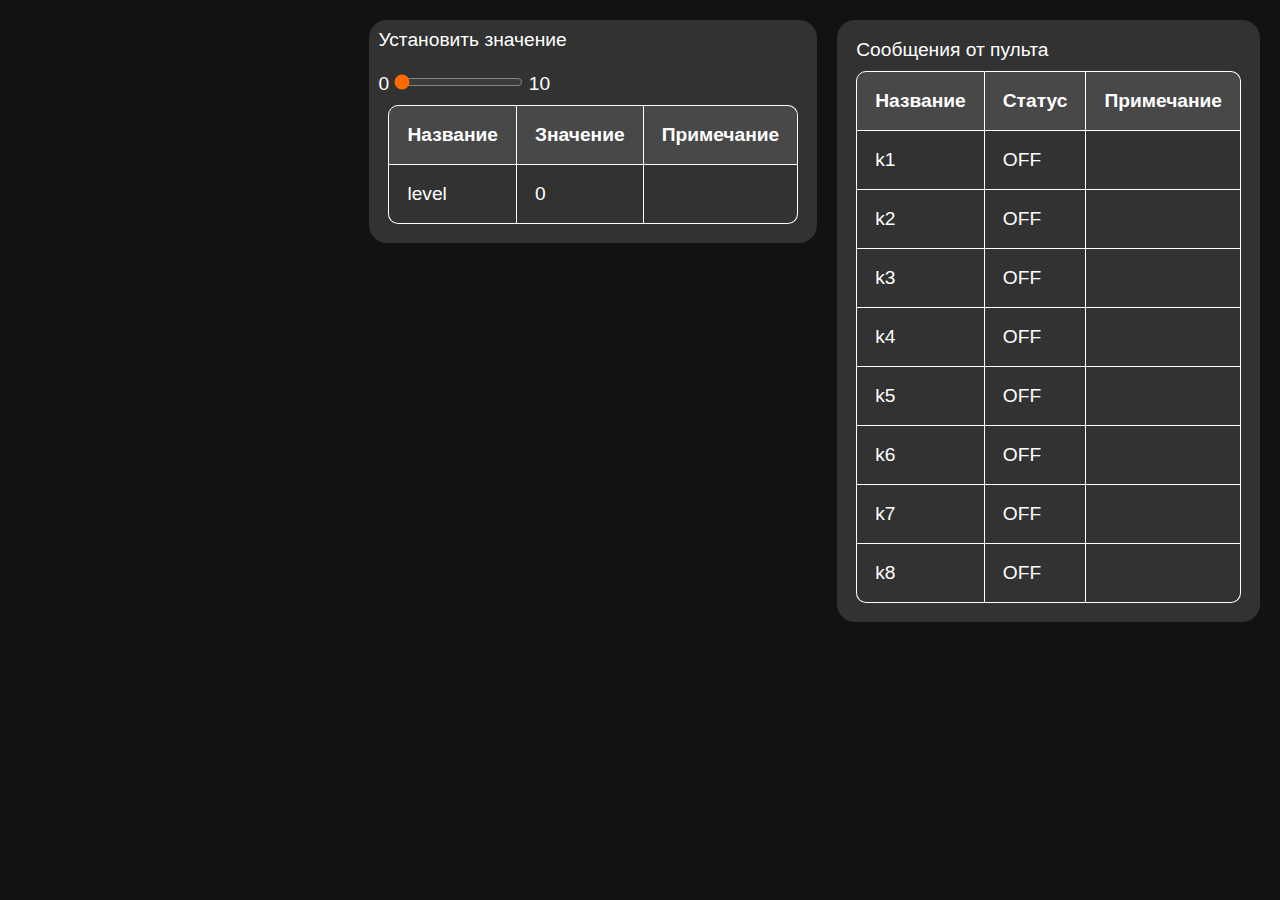
<file: index.html>
<!DOCTYPE html>
<html lang="ru">
<head>
    <meta charset="UTF-8">
    <meta name="viewport" content="width=device-width, initial-scale=1.0">
    <title>Школьный проект // Протоколы передачи данных</title>
    <link rel="stylesheet" href="css/main.css">
</head>
<body>
<main>
    <div class="info-board">
        <div class="level">
            <label for="level-input">Установить значение</label> <br> <br>
            <label>0</label>
            <input type="range" name="level" value="0" id="level-input" min="0" max="10" oninput="update_level()">
            <label>10</label>
            <table>
                <thead>
                <tr>
                    <th>Название</th>
                    <th>Значение</th>
                    <th>Примечание</th>
                </tr>
                </thead>
                <tbody>
                <tr id="level">
                    <td>level</td>
                    <td id="level-status">0</td>
                    <td></td>
                </tr>
                </tbody>
            </table>
        </div>
        <div class="dashboard">
            <p>Сообщения от пульта</p>
            <table>
                <thead>
                <tr>
                    <th>Название</th>
                    <th>Статус</th>
                    <th>Примечание</th>
                </tr>
                </thead>
                <tbody>
                <tr id="k1">
                    <td>k1</td>
                    <td id="k1-status">OFF</td>
                    <td></td>
                </tr>
                <tr id="k2">
                    <td>k2</td>
                    <td id="k2-status">OFF</td>
                    <td></td>
                </tr>
                <tr id="k3">
                    <td>k3</td>
                    <td id="k3-status">OFF</td>
                    <td></td>
                </tr>
                <tr id="k4">
                    <td>k4</td>
                    <td id="k4-status">OFF</td>
                    <td></td>
                </tr>
                <tr id="k5">
                    <td>k5</td>
                    <td id="k5-status">OFF</td>
                    <td></td>
                </tr>
                <tr id="k6">
                    <td>k6</td>
                    <td id="k6-status">OFF</td>
                    <td></td>
                </tr>
                <tr id="k7">
                    <td>k7</td>
                    <td id="k7-status">OFF</td>
                    <td></td>
                </tr>
                <tr id="k8">
                    <td>k8</td>
                    <td id="k8-status">OFF</td>
                    <td></td>
                </tr>

                </tbody>
            </table>
        </div>
    </div>
</main>
<script src="js/main.js"></script>
</body>
</html>
</file>
<file: css/main.css>
* {
    padding: 0;
    margin: 0;
}

body {
    background-color: #121212;
    color: white;
    font: 1.2rem "Fira Sans", sans-serif;
}

p {
    margin: 10px;
}

.info-board {
    margin: 10px;
    float: right;
}

.dashboard {
    margin: 10px;
    background-color: #323232;
    user-select: none;
    float: left;
    border-radius: 2vh;
    padding: 1vh;
}

.level {
    margin: 10px;
    background-color: #323232;
    user-select: none;
    float: left;
    border-radius: 2vh;
    padding: 1vh;
}

table {
    border-collapse: separate;
    border-spacing: 0;
    margin: 10px;
}

input[type="range"] {
    user-select: auto;
    accent-color: #ff6a00;
}

td {
    border: solid 1px #fff;
    border-style: none solid solid none;
    padding: 2vh;
}

th {
    border: solid 1px #fff;
    border-style: none solid solid none;
    background-color: #484848;
    padding: 2vh;
}


tr:first-child th:first-child {
    border-top-left-radius: 10px;
}

tr:first-child th:last-child {
    border-top-right-radius: 10px;
}

tr:last-child td:first-child {
    border-bottom-left-radius: 10px;
}

tr:last-child td:last-child {
    border-bottom-right-radius: 10px;
}

tr:first-child th {
    border-top-style: solid;
}

tr th:first-child {
    border-left-style: solid;
}

tr td:first-child {
    border-left-style: solid;
}
</file>
